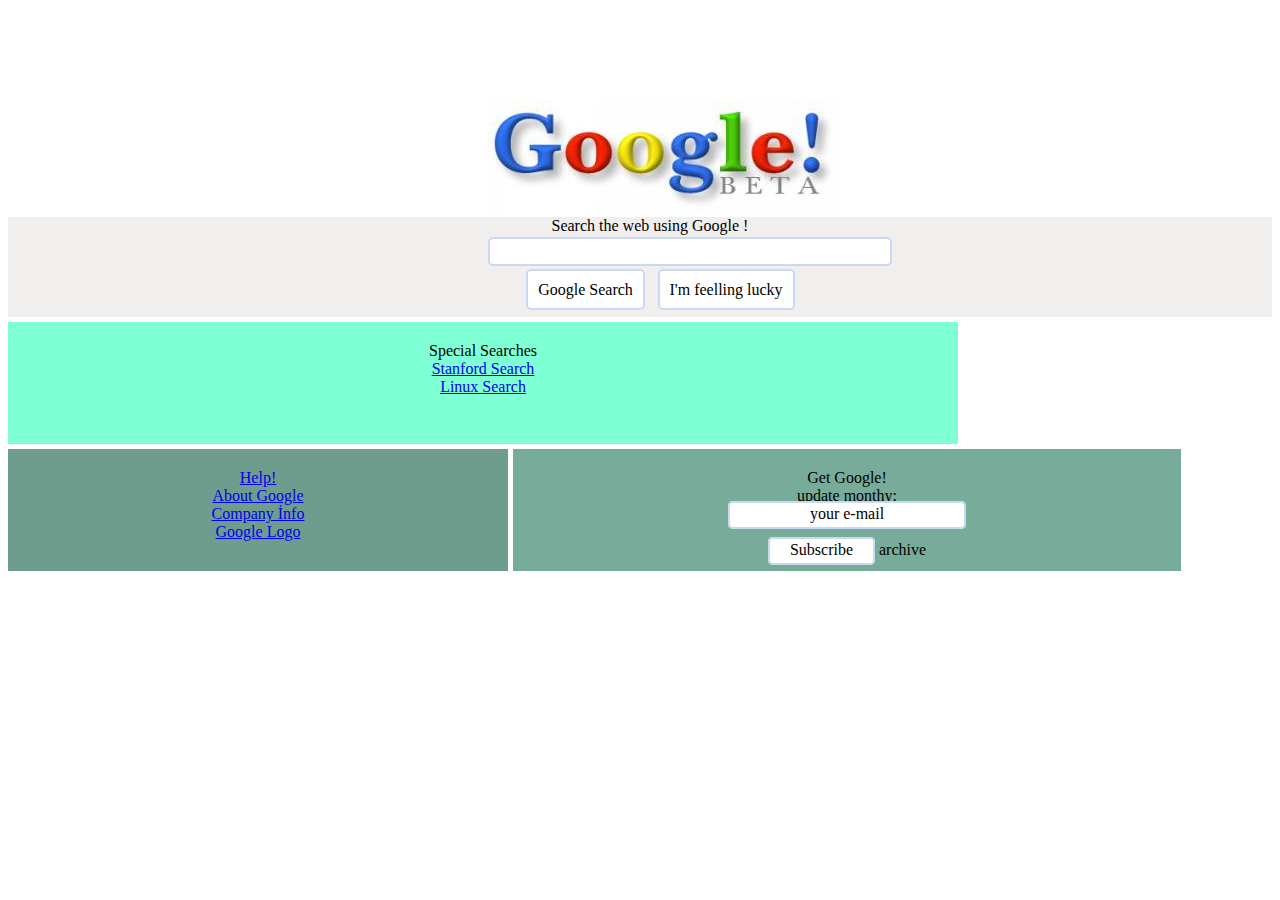
<file: index.html>
<!DOCTYPE html>
<html lang="en">
<head>
    <meta charset="UTF-8">
    <meta name="viewport" content="width=device-width, initial-scale=1.0">
    <link rel="stylesheet" href="css/style.css">
    <title>Document</title>
</head>
<body>
    <!--- logo kısmı  --->
<header class="logo">
<img src="images/google.jpg" alt="google logo">


</header>


    <!--- gri  kısmı  --->
<div class="gri">
    <span class="logo-alti-yazi">Search the web using Google !</span><br>
    <div class="aramakutusu" > </div>
 
<span class="ikibuton1">Google Search</span><span class="ikibuton2">I'm feelling lucky</span>
    

   

</div>

    <!--- yeşil 3 lü kısmı  --->

    <div class="content">

<div class="boxgenel box1">
 
    <div class="boxyazi1">
        <br>Special Searches
        <br><a href="#"  title="Stanford Search">Stanford Search</a>
        <br><a href="#" title="linux search">Linux Search</a>
  
  </div>
  


</div>

<div class="boxgenel box2">
    <div class="boxyazi2">
    <br><a href="#" title="help">Help!</a>   
    <br><a href="#" title="About Google">About Google</a>
    <br><a href="#" title="Company"> Company İnfo </a>
    <br><a href="#" title="Google logo"> Google Logo</a>
</div>
</div>





<div class="boxgenel box3">
    <div class="boxyazi3">
    <br>Get Google!
    <br>update monthy:
    <br><span class="email"> your e-mail</span><br>
    <br><span class="subscribe"> Subscribe</span> archive
    </div>   





</div>







</body>
</html>
</file>
<file: css/style.css>
.logo {
margin-left: 38%;
margin-top: 100px;
}

.gri {
    background: #f1eeee;
    height: 100px;

}

.logo-alti-yazi {
    margin-left:43%;
}

.aramakutusu {
    background: white;
    width: 400px;
    height: 25px;
    margin: 2px 38% 15px;
    border-style: solid;
    border-radius: 5px;
    border-width: 2px;
    border-color: rgb(201, 216, 243);
    

} 

.ikibuton1{
    margin-top: 10px;
    margin-left: 41%;
    width: 150px;
    height: 30px;
    border-width: 2px;    
    border-color: rgb(201, 216, 243);
    border-style: solid;
    border-radius: 5px;
    padding: 10px 10px 10px 10px;
    background: white;
    
}
.ikibuton2{
    margin-top: 10px;
    margin-left: 1%;
    width: 150px;
    height: 30px;
    border-width: 2px;    
    border-color: rgb(201, 216, 243);
    border-style: solid;
    border-radius: 5px;
    padding: 10px 10px 10px 10px;
    background: white;
    
}

/* yeşil zemin */

.boxgenel{
    margin-top: 5px;
    float: left;
    padding-top: 2px;
}

.box1 {
    background-color: aquamarine;
    width: 950px;
    height: 120px;
    margin-right: 5px;
   
}

.box2 {
    background-color: rgb(110, 156, 141);
    width: 500px;
    height: 120px;
    margin-right: 5px;
  
}

.box3 {
  
    background-color: rgb(119, 172, 154);
    width: 668px;
    height: 120px;
    
    
  

}
.boxyazi1 {
    text-align-last: center;

}

.boxyazi2 {
    text-align-last: center;
    


}

.boxyazi3 {
       
    text-align-last: center;
    padding-bottom: 20px;


}

.email {
    background: white;
    padding: 2px 80px 5px;
    margin: 100px 200px 150px;
    border-style: solid;
    border-radius: 5px;
    border-width: 2px;
    border-color: rgb(201, 216, 243);

}




.subscribe {
    background: white;
    padding: 2px 20px 5px;
    margin-top: 150px;
    border-style: solid;
    border-radius: 5px;
    border-width: 2px;
    border-color: rgb(201, 216, 243);

}
</file>
